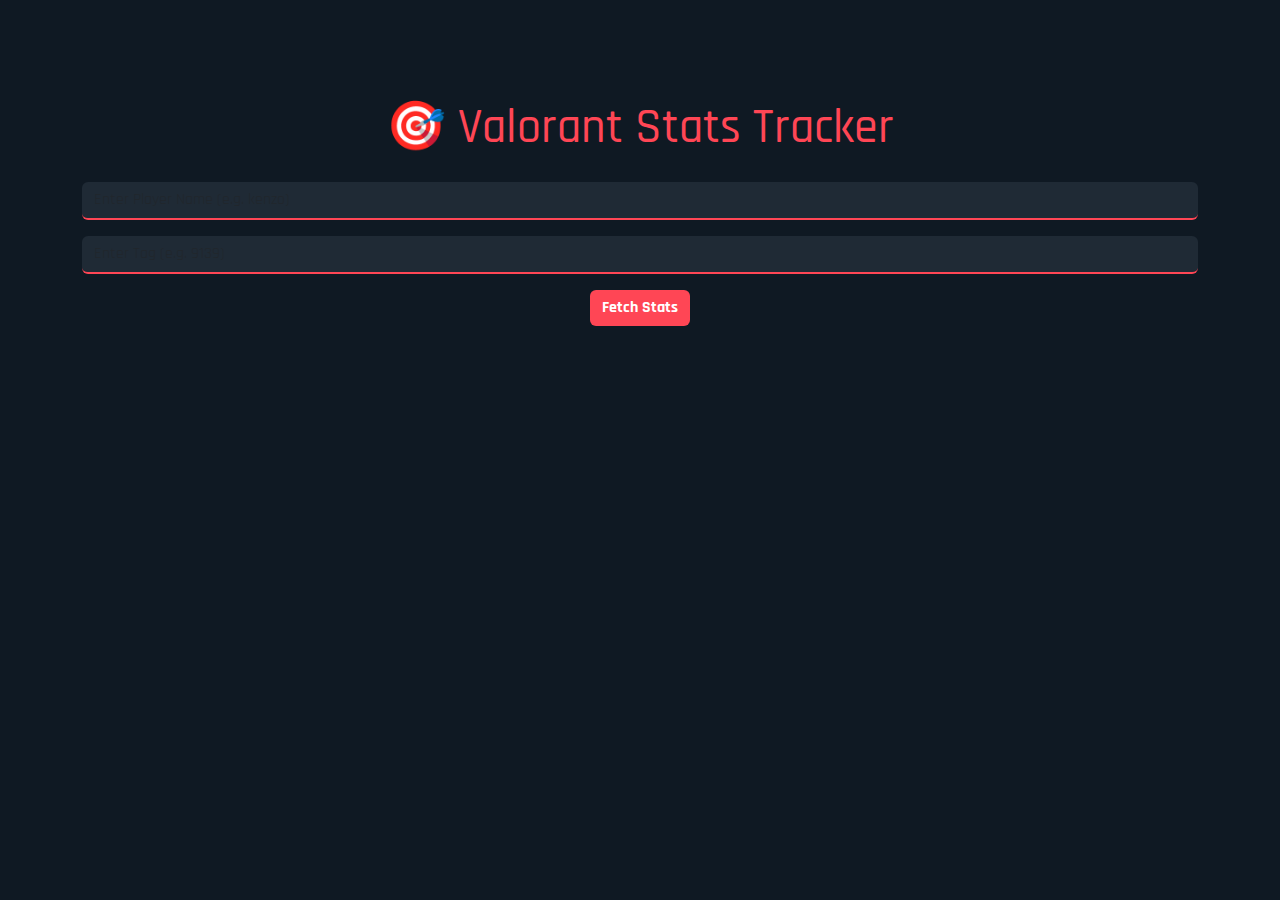
<file: templates/index.html>
<!DOCTYPE html>
<html lang="en">
<head>
    <meta charset="UTF-8">
    <title>Valorant Stats Search</title>
    <link href="https://fonts.googleapis.com/css2?family=Rajdhani:wght@600&display=swap" rel="stylesheet">
    <link href="https://cdn.jsdelivr.net/npm/bootstrap@5.1.3/dist/css/bootstrap.min.css" rel="stylesheet">
    <style>
        body {
            background-color: #0f1923;
            color: #ece8e1;
            font-family: 'Rajdhani', sans-serif;
        }
        .container {
            margin-top: 100px;
        }
        h2 {
            font-size: 3rem;
            color: #ff4655;
        }
        .form-control {
            background-color: #1f2a35;
            color: white;
            border: none;
            border-bottom: 2px solid #ff4655;
        }
        .form-control:focus {
            border-color: #ff4655;
            box-shadow: none;
        }
        .btn-primary {
            background-color: #ff4655;
            border: none;
            font-weight: bold;
        }
        .btn-primary:hover {
            background-color: #e63e4e;
        }
    </style>
</head>
<body>
<div class="container text-center">
    <h2>🎯 Valorant Stats Tracker</h2>
    <form action="/stats" method="POST" class="mt-4">
        <div class="mb-3">
            <input type="text" class="form-control" id="name" name="name" placeholder="Enter Player Name (e.g. kenzo)" required>
        </div>
        <div class="mb-3">
            <input type="text" class="form-control" id="tag" name="tag" placeholder="Enter Tag (e.g. 9139)" required>
        </div>
        <button type="submit" class="btn btn-primary">Fetch Stats</button>
    </form>
</div>
</body>
</html>
</file>
